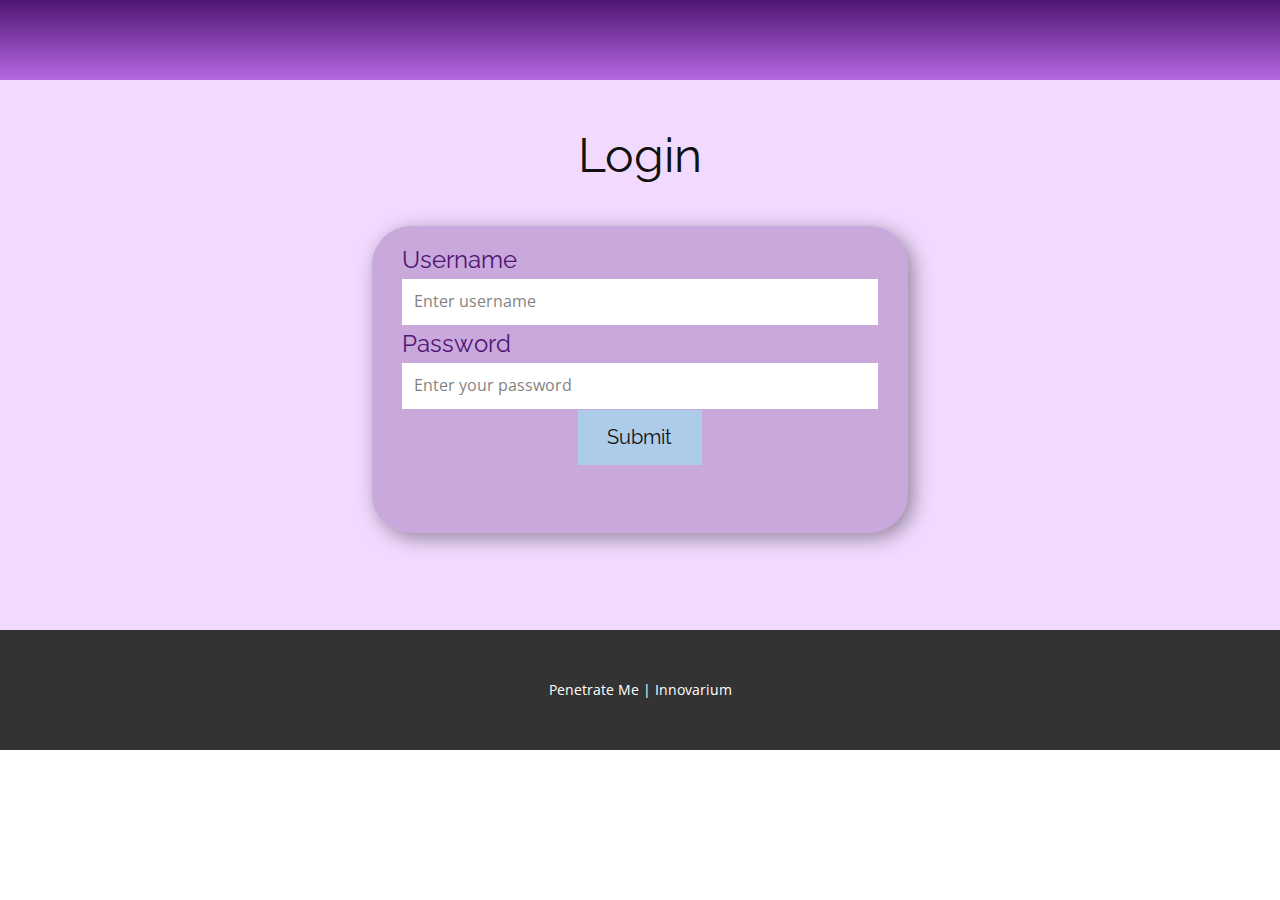
<file: PenetrateMeLogin/Login.html>
<!DOCTYPE html>
<html style="font-size: 16px;" lang="en"><head>

    <meta name="viewport" content="width=device-width, initial-scale=1.0">
    <meta charset="utf-8">
    <meta name="keywords" content="Penetrate Me | Login">
    <meta name="description" content="">

    <title>Login</title>

    <link rel="stylesheet" href="loginpage.css" media="screen">
<link rel="stylesheet" href="Login.css" media="screen">

    <link id="u-theme-google-font" rel="stylesheet" href="https://fonts.googleapis.com/css?family=Roboto:100,100i,300,300i,400,400i,500,500i,700,700i,900,900i|Open+Sans:300,300i,400,400i,500,500i,600,600i,700,700i,800,800i">
    <link id="u-page-google-font" rel="stylesheet" href="https://fonts.googleapis.com/css?family=Raleway:100,100i,200,200i,300,300i,400,400i,500,500i,600,600i,700,700i,800,800i,900,900i">
    
 
    <meta name="theme-color" content="#478ac9">
    <meta property="og:title" content="Login">
    <meta property="og:type" content="website">
  <meta data-intl-tel-input-cdn-path="intlTelInput/"></head>
  <body class="u-body u-xl-mode" data-lang="en"><header class="u-clearfix u-gradient u-header u-header" id="sec-3c0e"><div class="u-clearfix u-sheet u-sheet-1">
 
        </a>
      </div></header>
    <section class="u-clearfix u-custom-color-3 u-section-1" id="sec-2bea">
      <div class="u-clearfix u-sheet u-sheet-1">
        <h2 class="u-custom-font u-font-raleway u-text u-text-default u-text-1">Login</h2>
        <div class="u-container-style u-custom-color-1 u-group u-opacity u-opacity-25 u-radius-39 u-shape-round u-group-1">
          <div class="u-container-layout u-container-layout-1">
            <div class="u-form u-form-1">
              
                <div class="u-form-group u-form-name u-label-top">
                  <label for="name-cee6" class="u-custom-font u-font-raleway u-label u-text-custom-color-1 u-label-1">Username</label>
                  <input type="text" placeholder="Enter username" id="name-cee6" name="username" class="u-input u-input-rectangle" required="">
                </div>
                <div class="u-form-email u-form-group u-label-top">
                  <label for="email-cee6" class="u-custom-font u-font-raleway u-label u-text-custom-color-1 u-label-2">Password</label>
                  <input type="email" placeholder="Enter your password" id="email-cee6" name="password" class="u-input u-input-rectangle" required="">
                </div>
                <div class="u-align-center u-form-group u-form-submit u-label-top">
                  <input type="submit" value="submit" class="u-form-control-hidden">
                  <a href="#" class="u-active-palette-4-base u-btn u-btn-submit u-button-style u-custom-font u-font-raleway u-hover-custom-color-1 u-palette-1-light-2 u-btn-1">Submit</a>
                </div>
               
                <input type="hidden" value="" name="recaptchaResponse">
                <input type="hidden" name="formServices" value="2e3ad31e0ec3515b6c290126a5cb0a0d">
              </form>
            </div>
            <div class="u-expanded-width u-shape u-shape-1"></div>
            <div class="u-expanded-width u-palette-3-base u-shape u-shape-2"></div>
          </div>
        </div>
      </div>
    </section>
    
    
    <footer class="u-align-center u-clearfix u-footer u-grey-80 u-footer" id="sec-7ddd"><div class="u-clearfix u-sheet u-sheet-1">
        <p class="u-small-text u-text u-text-variant u-text-1">Penetrate Me | Innovarium</p>
      </div>
    </footer>
  
</body>
</html>
</file>
